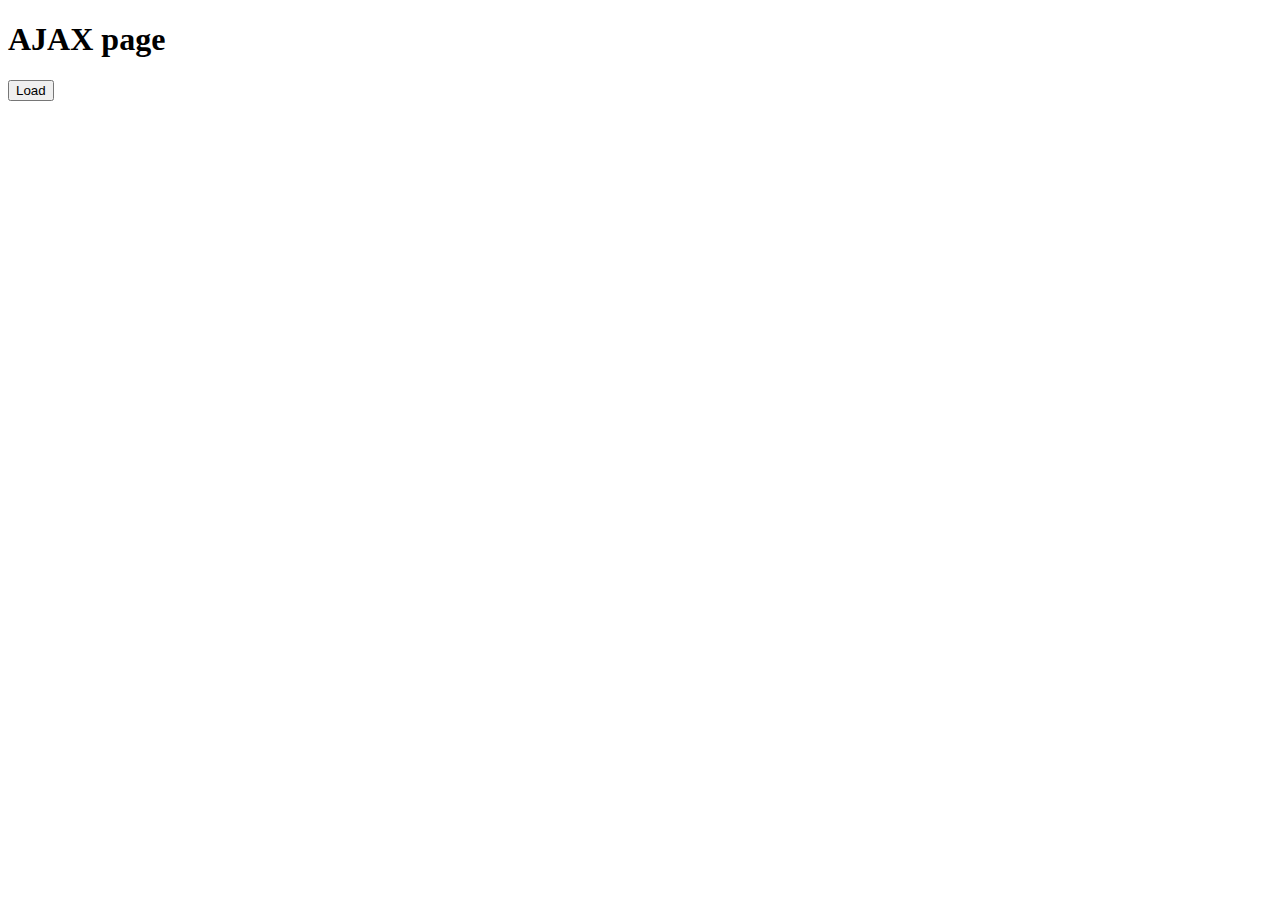
<file: index.html>
<!DOCTYPE html>
<html lang="en">
<head>
	<meta charset="utf-8" />
	<title>JavaScript AJAX</title>
</head>
<body>

	<h1>AJAX page</h1>
	<button id="loadbutton">Load</button>
	<div id="update"></div>

	<script
  src="https://code.jquery.com/jquery-3.1.1.min.js"
  integrity="sha256-hVVnYaiADRTO2PzUGmuLJr8BLUSjGIZsDYGmIJLv2b8="
  crossorigin="anonymous"></script>
	<!-- <script src="jquery-ajax.js"></script> -->
	<script src="script.js"></script>
</body>
</html>
</file>
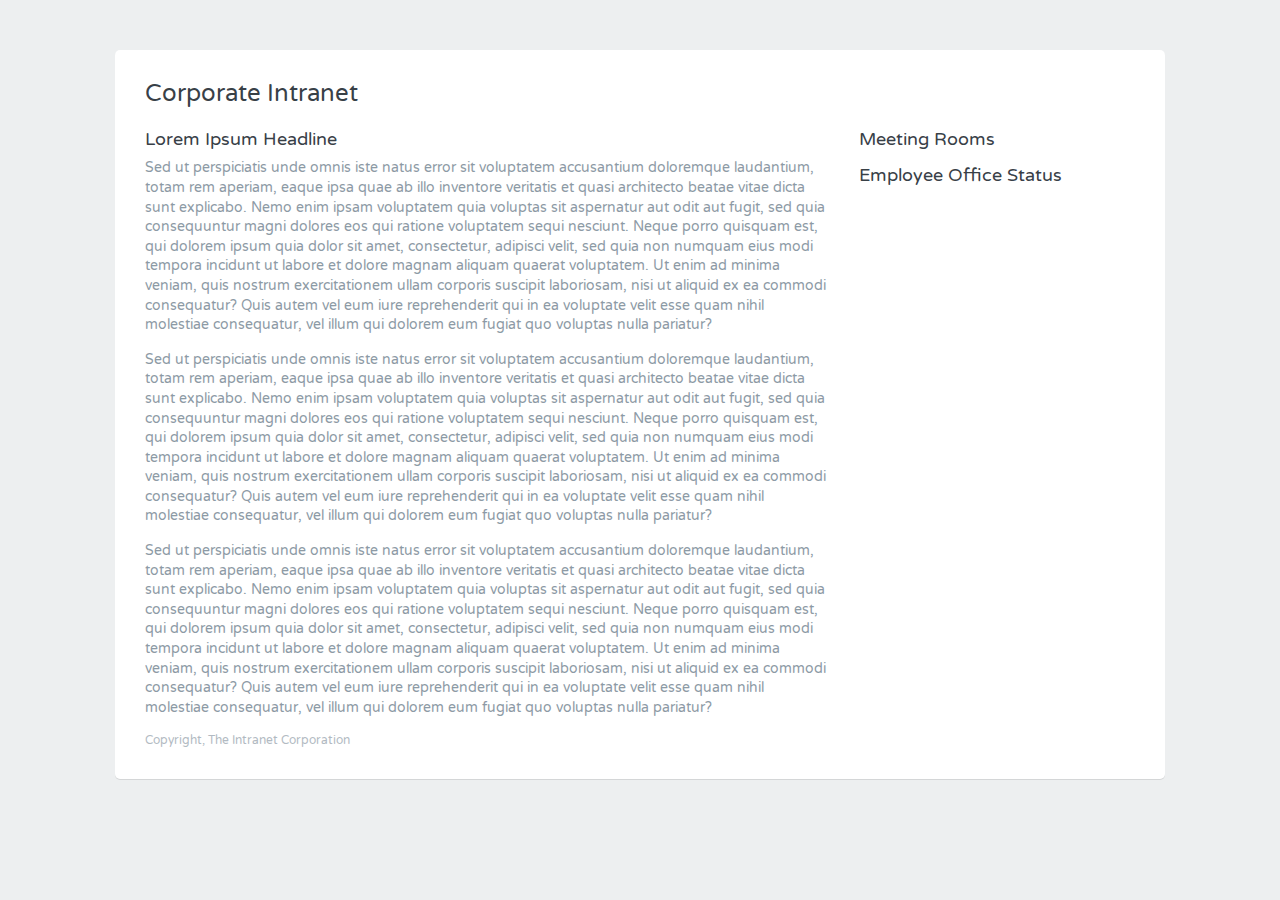
<file: ajax2/index.html>
<!DOCTYPE html>
<html>
<head>
  <meta charset="utf-8">
  <title>AJAX Office Status Widget</title>
  <link href='http://fonts.googleapis.com/css?family=Varela+Round' rel='stylesheet' type='text/css'>
  <link rel="stylesheet" href="css/main.css">
</head>
<body>
  <div class="grid-container centered">
    <div class="grid-100">
      <div class="contained">
        <div class="grid-100">
          <div class="heading">
            <h1>Corporate Intranet</h1>
          </div>
        </div>
        <section class="grid-70 main">
          <h2>Lorem Ipsum Headline</h2>
          <p>Sed ut perspiciatis unde omnis iste natus error sit voluptatem accusantium doloremque laudantium, totam rem aperiam, eaque ipsa quae ab illo inventore veritatis et quasi architecto beatae vitae dicta sunt explicabo. Nemo enim ipsam voluptatem quia voluptas sit aspernatur aut odit aut fugit, sed quia consequuntur magni dolores eos qui ratione voluptatem sequi nesciunt. Neque porro quisquam est, qui dolorem ipsum quia dolor sit amet, consectetur, adipisci velit, sed quia non numquam eius modi tempora incidunt ut labore et dolore magnam aliquam quaerat voluptatem. Ut enim ad minima veniam, quis nostrum exercitationem ullam corporis suscipit laboriosam, nisi ut aliquid ex ea commodi consequatur? Quis autem vel eum iure reprehenderit qui in ea voluptate velit esse quam nihil molestiae consequatur, vel illum qui dolorem eum fugiat quo voluptas nulla pariatur?</p>
          <p>Sed ut perspiciatis unde omnis iste natus error sit voluptatem accusantium doloremque laudantium, totam rem aperiam, eaque ipsa quae ab illo inventore veritatis et quasi architecto beatae vitae dicta sunt explicabo. Nemo enim ipsam voluptatem quia voluptas sit aspernatur aut odit aut fugit, sed quia consequuntur magni dolores eos qui ratione voluptatem sequi nesciunt. Neque porro quisquam est, qui dolorem ipsum quia dolor sit amet, consectetur, adipisci velit, sed quia non numquam eius modi tempora incidunt ut labore et dolore magnam aliquam quaerat voluptatem. Ut enim ad minima veniam, quis nostrum exercitationem ullam corporis suscipit laboriosam, nisi ut aliquid ex ea commodi consequatur? Quis autem vel eum iure reprehenderit qui in ea voluptate velit esse quam nihil molestiae consequatur, vel illum qui dolorem eum fugiat quo voluptas nulla pariatur?</p>
          <p>Sed ut perspiciatis unde omnis iste natus error sit voluptatem accusantium doloremque laudantium, totam rem aperiam, eaque ipsa quae ab illo inventore veritatis et quasi architecto beatae vitae dicta sunt explicabo. Nemo enim ipsam voluptatem quia voluptas sit aspernatur aut odit aut fugit, sed quia consequuntur magni dolores eos qui ratione voluptatem sequi nesciunt. Neque porro quisquam est, qui dolorem ipsum quia dolor sit amet, consectetur, adipisci velit, sed quia non numquam eius modi tempora incidunt ut labore et dolore magnam aliquam quaerat voluptatem. Ut enim ad minima veniam, quis nostrum exercitationem ullam corporis suscipit laboriosam, nisi ut aliquid ex ea commodi consequatur? Quis autem vel eum iure reprehenderit qui in ea voluptate velit esse quam nihil molestiae consequatur, vel illum qui dolorem eum fugiat quo voluptas nulla pariatur?</p>
        </section>
         <aside class="grid-30 list">
        <h2>Meeting Rooms</h2>
          <div id="roomList">


          </div>

          <h2>Employee Office Status</h2>
          <div id="employeeList">

          </div>
        </aside>
        <footer class="grid-100">
          <p>Copyright, The Intranet Corporation</p>
        </footer>
      </div>
    </div>
  </div>
  <script
  src="https://code.jquery.com/jquery-3.1.1.min.js"
  integrity="sha256-hVVnYaiADRTO2PzUGmuLJr8BLUSjGIZsDYGmIJLv2b8="
  crossorigin="anonymous"></script>
  <!-- <script src="js/widget.js" charset="utf-8"></script> -->
  <script src="js/jquery-widget.js" charset="utf-8"></script>
</body>
</html>
</file>
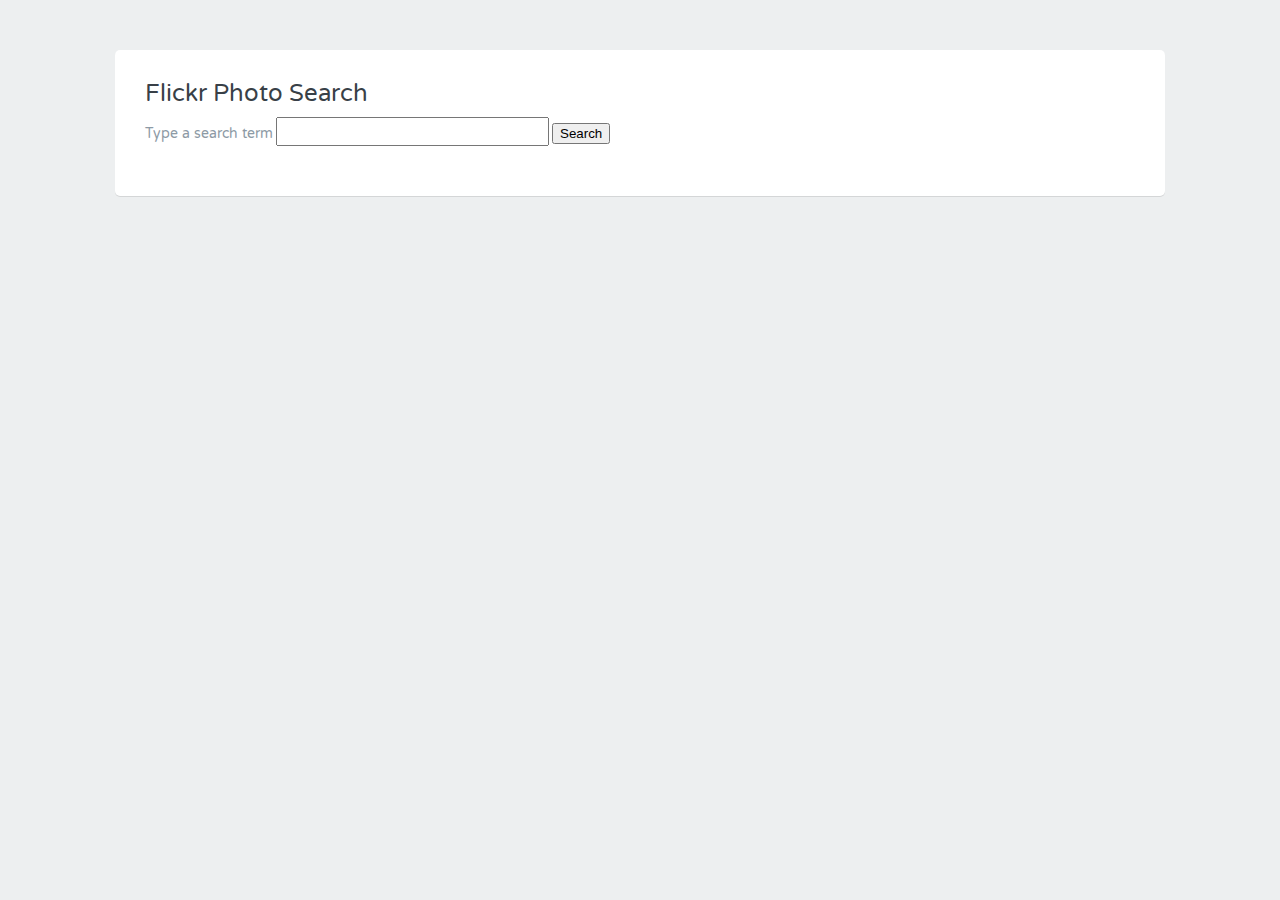
<file: flickr/index.html>
<!DOCTYPE html>
<html>
<head>
  <meta charset="utf-8">
  <meta name="viewport" content="width=device-width, initial-scale=1">
  <title>AJAX Flickr Photo Feeder</title>
  <link href='http://fonts.googleapis.com/css?family=Varela+Round' rel='stylesheet' type='text/css'>
  <link rel="stylesheet" href="css/main.css">


</head>
<body>
  <div class="grid-container centered">
    <div class="grid-100">
      <div class="contained">
        <div class="grid-100">
          <div class="heading">
            <h1>Flickr Photo Search</h1>
            <form>
              <label for="search">Type a search term</label>
              <input type="search" name="search" id="search">
              <input type="submit" value="Search" id="submit">
            </form>

          </div>
        </div>

        <ul id="photos">

        </ul>
      </div>
    </div>
  </div>
  <script
  src="https://code.jquery.com/jquery-3.1.1.min.js"
  integrity="sha256-hVVnYaiADRTO2PzUGmuLJr8BLUSjGIZsDYGmIJLv2b8="
  crossorigin="anonymous"></script>
  <script src="js/flickr.js" charset="utf-8"></script>
</body>
</html>
</file>
<file: ajax2/css/main.css>
@charset "UTF-8";

.grid-container:before,
.grid-container:after {
  content: ".";
  display: block;
  overflow: hidden;
  visibility: hidden;
  font-size: 0;
  line-height: 0;
  width: 0;
  height: 0;
}

.grid-container:after {
  clear: both;
}

.grid-container {
  max-width: 1080px;
  position: relative;
}

.grid-30,
.grid-70,
.grid-100 {
  -webkit-box-sizing: border-box;
  -moz-box-sizing: border-box;
  box-sizing: border-box;
  padding-left: 15px;
  padding-right: 15px;
}

body {
  min-width: 320px;
}

@media screen {
  .grid-container:before,
  .grid-container:after {
    content: ".";
    display: block;
    overflow: hidden;
    visibility: hidden;
    font-size: 0;
    line-height: 0;
    width: 0;
    height: 0;
  }

  .grid-container:after {
    clear: both;
  }

  .grid-container {
    max-width: 1080px;
    position: relative;
  }

  .grid-30,
  .grid-70,
  .grid-100 {
    -webkit-box-sizing: border-box;
    -moz-box-sizing: border-box;
    box-sizing: border-box;
    padding-left: 15px;
    padding-right: 15px;
  }

  body {
    min-width: 320px;
  }
}

@media screen and (min-width: 1080px) {
  .grid-container:before,
  .grid-100:before,
  .grid-container:after,
  .grid-100:after {
    content: ".";
    display: block;
    overflow: hidden;
    visibility: hidden;
    font-size: 0;
    line-height: 0;
    width: 0;
    height: 0;
  }

  .grid-container:after,
  .grid-100:after {
    clear: both;
  }

  .grid-container {
    max-width: 1080px;
    position: relative;
  }

  .grid-30,
  .grid-70,
  .grid-100 {
    -webkit-box-sizing: border-box;
    -moz-box-sizing: border-box;
    box-sizing: border-box;
    padding-left: 15px;
    padding-right: 15px;
  }

  .grid-30 {
    float: left;
    width: 30%;
  }

  .grid-70 {
    float: left;
    width: 70%;
  }

  .grid-100 {
    clear: both;
    width: 100%;
  }
}

@media screen and (max-width: 400px) {
  @-ms-viewport {
    width: 320px;
  }
}

@media screen and (max-width: 680px) {
  .grid-container:before,
  .grid-container:after {
    content: ".";
    display: block;
    overflow: hidden;
    visibility: hidden;
    font-size: 0;
    line-height: 0;
    width: 0;
    height: 0;
  }

  .grid-container:after {
    clear: both;
  }

  .grid-container {
    max-width: 1080px;
    position: relative;
  }

  .grid-30,
  .grid-70,
  .grid-100 {
    -webkit-box-sizing: border-box;
    -moz-box-sizing: border-box;
    box-sizing: border-box;
    padding-left: 15px;
    padding-right: 15px;
  }
}

@media screen and (min-width: 680px) and (max-width: 1080px) {
  .grid-container:before,
  .grid-container:after {
    content: ".";
    display: block;
    overflow: hidden;
    visibility: hidden;
    font-size: 0;
    line-height: 0;
    width: 0;
    height: 0;
  }

  .grid-container:after {
    clear: both;
  }

  .grid-container {
    max-width: 1080px;
    position: relative;
  }

  .grid-30,
  .grid-70,
  .grid-100 {
    -webkit-box-sizing: border-box;
    -moz-box-sizing: border-box;
    box-sizing: border-box;
    padding-left: 15px;
    padding-right: 15px;
  }
}

.grid-container:before,
.grid-container:after {
  content: ".";
  display: block;
  overflow: hidden;
  visibility: hidden;
  font-size: 0;
  line-height: 0;
  width: 0;
  height: 0;
}

.grid-container:after {
  clear: both;
}

.grid-container {
  max-width: 1080px;
  position: relative;
}

.grid-30,
.grid-70,
.grid-100 {
  -webkit-box-sizing: border-box;
  -moz-box-sizing: border-box;
  box-sizing: border-box;
  padding-left: 15px;
  padding-right: 15px;
}

html,
body,
div,
h1,
h2,
p,
ul,
li,
aside,
footer,
section {
  margin: 0;
  padding: 0;
  border: 0;
  font: inherit;
  font-size: 100%;
  vertical-align: baseline;
}

html {
  line-height: 1;
}

ul {
  list-style: none;
}

aside,
footer,
section {
  display: block;
}

body {
  background: #edeff0;
  padding: 50px 0 0;
  font-family: "Varela Round", "Helvetica Neue", Helvetica, Arial, sans-serif;
  font-size: 62.5%;
}

.centered {
  margin: 0 auto;
}

.contained {
  background: white;
  padding: 30px 15px;
  margin-bottom: 30px;
  position: relative;
  overflow: hidden;
  -webkit-border-radius: 5px;
  -moz-border-radius: 5px;
  -ms-border-radius: 5px;
  -o-border-radius: 5px;
  border-radius: 5px;
  -webkit-box-shadow: 0 1px 0 0 rgba(0, 0, 0, 0.1);
  -moz-box-shadow: 0 1px 0 0 rgba(0, 0, 0, 0.1);
  box-shadow: 0 1px 0 0 rgba(0, 0, 0, 0.1);
}

.heading {
  margin-bottom: 20px;
}

h1,
h2 {
  font-size: 2.4em;
  font-weight: 500;
  margin-bottom: 8px;
  color: #384047;
  line-height: 1.2;
}

h2 {
  font-size: 1.8em;
}

aside h2 {
  margin-bottom: 15px;
}

p {
  color: #8d9aa5;
  font-size: 1.4em;
  margin-bottom: 15px;
  line-height: 1.4;
}

ul li {
  margin: 15px 0 0;
  font-size: 1.6em;
  color: #8d9aa5;
  position: relative;
}

ul.rooms {
  margin-bottom: 30px;
}

ul.rooms li {
  font-size: 1em;
  display: inline-block;
  width: 10%;
  padding: 3px 2px 2px;
  border-radius: 2px;
  margin: 0 3px 3px 3px;
  color: white;
    text-align: center;
}

ul.rooms li.empty {
  background-color: #5fcf80;
}
ul.rooms li.full {
  background-color: #ed5a5a;
}

ul.bulleted {
  margin-bottom: 20px;
}

ul.bulleted li {
  padding-left: 40px;
}
ul.bulleted li:before {
  position: absolute;
  top: 0;
  left: 0;
  color: white;
  font-size: .5em;
  padding: 3px 2px 2px;
  border-radius: 2px;
  text-align:center;
  width: 25px;
}

ul.bulleted .in {
  color: #5A6772;
}
ul.bulleted .in:before {
  content: "IN";
  background-color: #5fcf80;
}
ul.bulleted .out {
  color: #A7B4BF;
}
ul.bulleted .out:before {
  content: "OUT";
  background-color: #ed5a5a;
}

footer p {
  color: #b2bac2;
  font-size: 1.15em;
  margin: 0;
}
</file>
<file: flickr/css/main.css>
@charset "UTF-8";
.clear {
  clear: both;
  display: block;
  overflow: hidden;
  visibility: hidden;
  width: 0;
  height: 0;
}

.grid-container:before, .clearfix:before,
.grid-container:after,
.clearfix:after {
  content: ".";
  display: block;
  overflow: hidden;
  visibility: hidden;
  font-size: 0;
  line-height: 0;
  width: 0;
  height: 0;
}

.grid-container:after, .clearfix:after {
  clear: both;
}


.grid-container {
  max-width: 1080px;
  position: relative;
}

.grid-5, .mobile-grid-5, .grid-10, .mobile-grid-10, .grid-15, .mobile-grid-15, .grid-20, .mobile-grid-20, .grid-25, .mobile-grid-25, .grid-30, .mobile-grid-30, .grid-35, .mobile-grid-35, .grid-40, .mobile-grid-40, .grid-45, .mobile-grid-45, .grid-50, .mobile-grid-50, .grid-55, .mobile-grid-55, .grid-60, .mobile-grid-60, .grid-65, .mobile-grid-65, .grid-70, .mobile-grid-70, .grid-75, .mobile-grid-75, .grid-80, .mobile-grid-80, .grid-85, .mobile-grid-85, .grid-90, .mobile-grid-90, .grid-95, .mobile-grid-95, .grid-100, .mobile-grid-100, .grid-33, .mobile-grid-33, .grid-66, .mobile-grid-66 {
  -webkit-box-sizing: border-box;
  -moz-box-sizing: border-box;
  box-sizing: border-box;
  padding-left: 15px;
  padding-right: 15px;
}


.grid-parent {
  padding-left: 0;
  padding-right: 0;
}

body {
  min-width: 320px;
}

@media screen {
  .clear {
    clear: both;
    display: block;
    overflow: hidden;
    visibility: hidden;
    width: 0;
    height: 0;
  }

  .grid-container:before, .clearfix:before,
  .grid-container:after,
  .clearfix:after {
    content: ".";
    display: block;
    overflow: hidden;
    visibility: hidden;
    font-size: 0;
    line-height: 0;
    width: 0;
    height: 0;
  }

  .grid-container:after, .clearfix:after {
    clear: both;
  }


  .grid-container {
    max-width: 1080px;
    position: relative;
  }

  .grid-5, .mobile-grid-5, .grid-10, .mobile-grid-10, .grid-15, .mobile-grid-15, .grid-20, .mobile-grid-20, .grid-25, .mobile-grid-25, .grid-30, .mobile-grid-30, .grid-35, .mobile-grid-35, .grid-40, .mobile-grid-40, .grid-45, .mobile-grid-45, .grid-50, .mobile-grid-50, .grid-55, .mobile-grid-55, .grid-60, .mobile-grid-60, .grid-65, .mobile-grid-65, .grid-70, .mobile-grid-70, .grid-75, .mobile-grid-75, .grid-80, .mobile-grid-80, .grid-85, .mobile-grid-85, .grid-90, .mobile-grid-90, .grid-95, .mobile-grid-95, .grid-100, .mobile-grid-100, .grid-33, .mobile-grid-33, .grid-66, .mobile-grid-66, .tablet-grid-5, .tablet-grid-10, .tablet-grid-15, .tablet-grid-20, .tablet-grid-25, .tablet-grid-30, .tablet-grid-35, .tablet-grid-40, .tablet-grid-45, .tablet-grid-50, .tablet-grid-55, .tablet-grid-60, .tablet-grid-65, .tablet-grid-70, .tablet-grid-75, .tablet-grid-80, .tablet-grid-85, .tablet-grid-90, .tablet-grid-95, .tablet-grid-100, .tablet-grid-33, .tablet-grid-66 {
    -webkit-box-sizing: border-box;
    -moz-box-sizing: border-box;
    box-sizing: border-box;
    padding-left: 15px;
    padding-right: 15px;
  }
  .grid-parent {
    padding-left: 0;
    padding-right: 0;
  }

  body {
    min-width: 320px;
  }
}
@media screen and (min-width: 1080px) {
  .clear {
    clear: both;
    display: block;
    overflow: hidden;
    visibility: hidden;
    width: 0;
    height: 0;
  }

  .grid-container:before, .grid-100:before, .clearfix:before,
  .grid-container:after,
  .grid-100:after,
  .clearfix:after {
    content: ".";
    display: block;
    overflow: hidden;
    visibility: hidden;
    font-size: 0;
    line-height: 0;
    width: 0;
    height: 0;
  }

  .grid-container:after, .grid-100:after, .clearfix:after {
    clear: both;
  }


  .grid-container {
    max-width: 1080px;
    position: relative;
  }

  .grid-5, .mobile-grid-5, .grid-10, .mobile-grid-10, .grid-15, .mobile-grid-15, .grid-20, .mobile-grid-20, .grid-25, .mobile-grid-25, .grid-30, .mobile-grid-30, .grid-35, .mobile-grid-35, .grid-40, .mobile-grid-40, .grid-45, .mobile-grid-45, .grid-50, .mobile-grid-50, .grid-55, .mobile-grid-55, .grid-60, .mobile-grid-60, .grid-65, .mobile-grid-65, .grid-70, .mobile-grid-70, .grid-75, .mobile-grid-75, .grid-80, .mobile-grid-80, .grid-85, .mobile-grid-85, .grid-90, .mobile-grid-90, .grid-95, .mobile-grid-95, .grid-100, .mobile-grid-100, .grid-33, .mobile-grid-33, .grid-66, .mobile-grid-66 {
    -webkit-box-sizing: border-box;
    -moz-box-sizing: border-box;
    box-sizing: border-box;
    padding-left: 15px;
    padding-right: 15px;
  }


  .grid-parent {
    padding-left: 0;
    padding-right: 0;
  }

  .push-5,
  .pull-5, .push-10,
  .pull-10, .push-15,
  .pull-15, .push-20,
  .pull-20, .push-25,
  .pull-25, .push-30,
  .pull-30, .push-35,
  .pull-35, .push-40,
  .pull-40, .push-45,
  .pull-45, .push-50,
  .pull-50, .push-55,
  .pull-55, .push-60,
  .pull-60, .push-65,
  .pull-65, .push-70,
  .pull-70, .push-75,
  .pull-75, .push-80,
  .pull-80, .push-85,
  .pull-85, .push-90,
  .pull-90, .push-95,
  .pull-95, .push-33,
  .pull-33, .push-66,
  .pull-66 {
    position: relative;
  }

  .hide-on-desktop {
    display: none !important;
  }

  .grid-5 {
    float: left;
    width: 5%;
  }

  .prefix-5 {
    margin-left: 5%;
  }

  .suffix-5 {
    margin-right: 5%;
  }

  .push-5 {
    left: 5%;
  }

  .pull-5 {
    left: -5%;
  }

  .grid-10 {
    float: left;
    width: 10%;
  }

  .prefix-10 {
    margin-left: 10%;
  }

  .suffix-10 {
    margin-right: 10%;
  }

  .push-10 {
    left: 10%;
  }

  .pull-10 {
    left: -10%;
  }

  .grid-15 {
    float: left;
    width: 15%;
  }

  .prefix-15 {
    margin-left: 15%;
  }

  .suffix-15 {
    margin-right: 15%;
  }

  .push-15 {
    left: 15%;
  }

  .pull-15 {
    left: -15%;
  }

  .grid-20 {
    float: left;
    width: 20%;
  }

  .prefix-20 {
    margin-left: 20%;
  }

  .suffix-20 {
    margin-right: 20%;
  }

  .push-20 {
    left: 20%;
  }

  .pull-20 {
    left: -20%;
  }

  .grid-25 {
    float: left;
    width: 25%;
  }

  .prefix-25 {
    margin-left: 25%;
  }

  .suffix-25 {
    margin-right: 25%;
  }

  .push-25 {
    left: 25%;
  }

  .pull-25 {
    left: -25%;
  }

  .grid-30 {
    float: left;
    width: 30%;
  }

  .prefix-30 {
    margin-left: 30%;
  }

  .suffix-30 {
    margin-right: 30%;
  }

  .push-30 {
    left: 30%;
  }

  .pull-30 {
    left: -30%;
  }

  .grid-35 {
    float: left;
    width: 35%;
  }

  .prefix-35 {
    margin-left: 35%;
  }

  .suffix-35 {
    margin-right: 35%;
  }

  .push-35 {
    left: 35%;
  }

  .pull-35 {
    left: -35%;
  }

  .grid-40 {
    float: left;
    width: 40%;
  }

  .prefix-40 {
    margin-left: 40%;
  }

  .suffix-40 {
    margin-right: 40%;
  }

  .push-40 {
    left: 40%;
  }

  .pull-40 {
    left: -40%;
  }

  .grid-45 {
    float: left;
    width: 45%;
  }

  .prefix-45 {
    margin-left: 45%;
  }

  .suffix-45 {
    margin-right: 45%;
  }

  .push-45 {
    left: 45%;
  }

  .pull-45 {
    left: -45%;
  }

  .grid-50 {
    float: left;
    width: 50%;
  }

  .prefix-50 {
    margin-left: 50%;
  }

  .suffix-50 {
    margin-right: 50%;
  }

  .push-50 {
    left: 50%;
  }

  .pull-50 {
    left: -50%;
  }

  .grid-55 {
    float: left;
    width: 55%;
  }

  .prefix-55 {
    margin-left: 55%;
  }

  .suffix-55 {
    margin-right: 55%;
  }

  .push-55 {
    left: 55%;
  }

  .pull-55 {
    left: -55%;
  }

  .grid-60 {
    float: left;
    width: 60%;
  }

  .prefix-60 {
    margin-left: 60%;
  }

  .suffix-60 {
    margin-right: 60%;
  }

  .push-60 {
    left: 60%;
  }

  .pull-60 {
    left: -60%;
  }

  .grid-65 {
    float: left;
    width: 65%;
  }

  .prefix-65 {
    margin-left: 65%;
  }

  .suffix-65 {
    margin-right: 65%;
  }

  .push-65 {
    left: 65%;
  }

  .pull-65 {
    left: -65%;
  }

  .grid-70 {
    float: left;
    width: 70%;
  }

  .prefix-70 {
    margin-left: 70%;
  }

  .suffix-70 {
    margin-right: 70%;
  }

  .push-70 {
    left: 70%;
  }

  .pull-70 {
    left: -70%;
  }

  .grid-75 {
    float: left;
    width: 75%;
  }

  .prefix-75 {
    margin-left: 75%;
  }

  .suffix-75 {
    margin-right: 75%;
  }

  .push-75 {
    left: 75%;
  }

  .pull-75 {
    left: -75%;
  }

  .grid-80 {
    float: left;
    width: 80%;
  }

  .prefix-80 {
    margin-left: 80%;
  }

  .suffix-80 {
    margin-right: 80%;
  }

  .push-80 {
    left: 80%;
  }

  .pull-80 {
    left: -80%;
  }

  .grid-85 {
    float: left;
    width: 85%;
  }

  .prefix-85 {
    margin-left: 85%;
  }

  .suffix-85 {
    margin-right: 85%;
  }

  .push-85 {
    left: 85%;
  }

  .pull-85 {
    left: -85%;
  }

  .grid-90 {
    float: left;
    width: 90%;
  }

  .prefix-90 {
    margin-left: 90%;
  }

  .suffix-90 {
    margin-right: 90%;
  }

  .push-90 {
    left: 90%;
  }

  .pull-90 {
    left: -90%;
  }

  .grid-95 {
    float: left;
    width: 95%;
  }

  .prefix-95 {
    margin-left: 95%;
  }

  .suffix-95 {
    margin-right: 95%;
  }

  .push-95 {
    left: 95%;
  }

  .pull-95 {
    left: -95%;
  }

  .grid-33 {
    float: left;
    width: 33.33333%;
  }

  .prefix-33 {
    margin-left: 33.33333%;
  }

  .suffix-33 {
    margin-right: 33.33333%;
  }

  .push-33 {
    left: 33.33333%;
  }

  .pull-33 {
    left: -33.33333%;
  }

  .grid-66 {
    float: left;
    width: 66.66667%;
  }

  .prefix-66 {
    margin-left: 66.66667%;
  }

  .suffix-66 {
    margin-right: 66.66667%;
  }

  .push-66 {
    left: 66.66667%;
  }

  .pull-66 {
    left: -66.66667%;
  }

  .grid-100 {
    clear: both;
    width: 100%;
  }
}

/*@media screen and (max-width: 400px) {
    @-ms-viewport {
      width: 320px;
  }
}*/

@media screen and (max-width: 680px) {
  .clear {
    clear: both;
    display: block;
    overflow: hidden;
    visibility: hidden;
    width: 0;
    height: 0;
  }

  .grid-container:before, .mobile-grid-100:before, .clearfix:before,
  .grid-container:after,
  .mobile-grid-100:after,
  .clearfix:after {
    content: ".";
    display: block;
    overflow: hidden;
    visibility: hidden;
    font-size: 0;
    line-height: 0;
    width: 0;
    height: 0;
  }

  .grid-container:after, .mobile-grid-100:after, .clearfix:after {
    clear: both;
  }


  .grid-container {
    max-width: 1080px;
    position: relative;
  }

  .grid-5, .mobile-grid-5, .grid-10, .mobile-grid-10, .grid-15, .mobile-grid-15, .grid-20, .mobile-grid-20, .grid-25, .mobile-grid-25, .grid-30, .mobile-grid-30, .grid-35, .mobile-grid-35, .grid-40, .mobile-grid-40, .grid-45, .mobile-grid-45, .grid-50, .mobile-grid-50, .grid-55, .mobile-grid-55, .grid-60, .mobile-grid-60, .grid-65, .mobile-grid-65, .grid-70, .mobile-grid-70, .grid-75, .mobile-grid-75, .grid-80, .mobile-grid-80, .grid-85, .mobile-grid-85, .grid-90, .mobile-grid-90, .grid-95, .mobile-grid-95, .grid-100, .mobile-grid-100, .grid-33, .mobile-grid-33, .grid-66, .mobile-grid-66 {
    -webkit-box-sizing: border-box;
    -moz-box-sizing: border-box;
    box-sizing: border-box;
    padding-left: 15px;
    padding-right: 15px;

  }


  .grid-parent {
    padding-left: 0;
    padding-right: 0;
  }

  .mobile-push-5,
  .mobile-pull-5, .mobile-push-10,
  .mobile-pull-10, .mobile-push-15,
  .mobile-pull-15, .mobile-push-20,
  .mobile-pull-20, .mobile-push-25,
  .mobile-pull-25, .mobile-push-30,
  .mobile-pull-30, .mobile-push-35,
  .mobile-pull-35, .mobile-push-40,
  .mobile-pull-40, .mobile-push-45,
  .mobile-pull-45, .mobile-push-50,
  .mobile-pull-50, .mobile-push-55,
  .mobile-pull-55, .mobile-push-60,
  .mobile-pull-60, .mobile-push-65,
  .mobile-pull-65, .mobile-push-70,
  .mobile-pull-70, .mobile-push-75,
  .mobile-pull-75, .mobile-push-80,
  .mobile-pull-80, .mobile-push-85,
  .mobile-pull-85, .mobile-push-90,
  .mobile-pull-90, .mobile-push-95,
  .mobile-pull-95, .mobile-push-33,
  .mobile-pull-33, .mobile-push-66,
  .mobile-pull-66 {
    position: relative;
  }

  .hide-on-mobile {
    display: none !important;
  }

  .mobile-grid-5 {
    float: left;
    width: 5%;
  }

  .mobile-prefix-5 {
    margin-left: 5%;
  }

  .mobile-suffix-5 {
    margin-right: 5%;
  }

  .mobile-push-5 {
    left: 5%;
  }

  .mobile-pull-5 {
    left: -5%;
  }

  .mobile-grid-10 {
    float: left;
    width: 10%;
  }

  .mobile-prefix-10 {
    margin-left: 10%;
  }

  .mobile-suffix-10 {
    margin-right: 10%;
  }

  .mobile-push-10 {
    left: 10%;
  }

  .mobile-pull-10 {
    left: -10%;
  }

  .mobile-grid-15 {
    float: left;
    width: 15%;
  }

  .mobile-prefix-15 {
    margin-left: 15%;
  }

  .mobile-suffix-15 {
    margin-right: 15%;
  }

  .mobile-push-15 {
    left: 15%;
  }

  .mobile-pull-15 {
    left: -15%;
  }

  .mobile-grid-20 {
    float: left;
    width: 20%;
  }

  .mobile-prefix-20 {
    margin-left: 20%;
  }

  .mobile-suffix-20 {
    margin-right: 20%;
  }

  .mobile-push-20 {
    left: 20%;
  }

  .mobile-pull-20 {
    left: -20%;
  }

  .mobile-grid-25 {
    float: left;
    width: 25%;
  }

  .mobile-prefix-25 {
    margin-left: 25%;
  }

  .mobile-suffix-25 {
    margin-right: 25%;
  }

  .mobile-push-25 {
    left: 25%;
  }

  .mobile-pull-25 {
    left: -25%;
  }

  .mobile-grid-30 {
    float: left;
    width: 30%;
  }

  .mobile-prefix-30 {
    margin-left: 30%;
  }

  .mobile-suffix-30 {
    margin-right: 30%;
  }

  .mobile-push-30 {
    left: 30%;
  }

  .mobile-pull-30 {
    left: -30%;
  }

  .mobile-grid-35 {
    float: left;
    width: 35%;

  }

  .mobile-prefix-35 {
    margin-left: 35%;
  }

  .mobile-suffix-35 {
    margin-right: 35%;
  }

  .mobile-push-35 {
    left: 35%;
  }

  .mobile-pull-35 {
    left: -35%;
  }

  .mobile-grid-40 {
    float: left;
    width: 40%;
  }

  .mobile-prefix-40 {
    margin-left: 40%;
  }

  .mobile-suffix-40 {
    margin-right: 40%;
  }

  .mobile-push-40 {
    left: 40%;
  }

  .mobile-pull-40 {
    left: -40%;
  }

  .mobile-grid-45 {
    float: left;
    width: 45%;
  }

  .mobile-prefix-45 {
    margin-left: 45%;
  }

  .mobile-suffix-45 {
    margin-right: 45%;
  }

  .mobile-push-45 {
    left: 45%;
  }

  .mobile-pull-45 {
    left: -45%;
  }

  .mobile-grid-50 {
    float: left;
    width: 50%;
  }

  .mobile-prefix-50 {
    margin-left: 50%;
  }

  .mobile-suffix-50 {
    margin-right: 50%;
  }

  .mobile-push-50 {
    left: 50%;
  }

  .mobile-pull-50 {
    left: -50%;
  }

  .mobile-grid-55 {
    float: left;
    width: 55%;
  }

  .mobile-prefix-55 {
    margin-left: 55%;
  }

  .mobile-suffix-55 {
    margin-right: 55%;
  }

  .mobile-push-55 {
    left: 55%;
  }

  .mobile-pull-55 {
    left: -55%;
  }

  .mobile-grid-60 {
    float: left;
    width: 60%;
  }

  .mobile-prefix-60 {
    margin-left: 60%;
  }

  .mobile-suffix-60 {
    margin-right: 60%;
  }

  .mobile-push-60 {
    left: 60%;
  }

  .mobile-pull-60 {
    left: -60%;
  }

  .mobile-grid-65 {
    float: left;
    width: 65%;
  }

  .mobile-prefix-65 {
    margin-left: 65%;
  }

  .mobile-suffix-65 {
    margin-right: 65%;
  }

  .mobile-push-65 {
    left: 65%;
  }

  .mobile-pull-65 {
    left: -65%;
  }

  .mobile-grid-70 {
    float: left;
    width: 70%;
  }

  .mobile-prefix-70 {
    margin-left: 70%;
  }

  .mobile-suffix-70 {
    margin-right: 70%;
  }

  .mobile-push-70 {
    left: 70%;
  }

  .mobile-pull-70 {
    left: -70%;
  }

  .mobile-grid-75 {
    float: left;
    width: 75%;
  }

  .mobile-prefix-75 {
    margin-left: 75%;
  }

  .mobile-suffix-75 {
    margin-right: 75%;
  }

  .mobile-push-75 {
    left: 75%;
  }

  .mobile-pull-75 {
    left: -75%;
  }

  .mobile-grid-80 {
    float: left;
    width: 80%;
  }

  .mobile-prefix-80 {
    margin-left: 80%;
  }

  .mobile-suffix-80 {
    margin-right: 80%;
  }

  .mobile-push-80 {
    left: 80%;
  }

  .mobile-pull-80 {
    left: -80%;
  }

  .mobile-grid-85 {
    float: left;
    width: 85%;
  }

  .mobile-prefix-85 {
    margin-left: 85%;
  }

  .mobile-suffix-85 {
    margin-right: 85%;
  }

  .mobile-push-85 {
    left: 85%;
  }

  .mobile-pull-85 {
    left: -85%;
  }

  .mobile-grid-90 {
    float: left;
    width: 90%;
  }

  .mobile-prefix-90 {
    margin-left: 90%;
  }

  .mobile-suffix-90 {
    margin-right: 90%;
  }

  .mobile-push-90 {
    left: 90%;
  }

  .mobile-pull-90 {
    left: -90%;
  }

  .mobile-grid-95 {
    float: left;
    width: 95%;
  }

  .mobile-prefix-95 {
    margin-left: 95%;
  }

  .mobile-suffix-95 {
    margin-right: 95%;
  }

  .mobile-push-95 {
    left: 95%;
  }

  .mobile-pull-95 {
    left: -95%;
  }

  .mobile-grid-33 {
    float: left;
    width: 33.33333%;
  }

  .mobile-prefix-33 {
    margin-left: 33.33333%;
  }

  .mobile-suffix-33 {
    margin-right: 33.33333%;
  }

  .mobile-push-33 {
    left: 33.33333%;
  }

  .mobile-pull-33 {
    left: -33.33333%;
  }

  .mobile-grid-66 {
    float: left;
    width: 66.66667%;
  }

  .mobile-prefix-66 {
    margin-left: 66.66667%;
  }

  .mobile-suffix-66 {
    margin-right: 66.66667%;
  }

  .mobile-push-66 {
    left: 66.66667%;
  }

  .mobile-pull-66 {
    left: -66.66667%;
  }

  .mobile-grid-100 {
    clear: both;
    width: 100%;
  }
}
@media screen and (min-width: 680px) and (max-width: 1080px) {
  .clear {
    clear: both;
    display: block;
    overflow: hidden;
    visibility: hidden;
    width: 0;
    height: 0;
  }

  .grid-container:before, .tablet-grid-100:before, .clearfix:before,
  .grid-container:after,
  .tablet-grid-100:after,
  .clearfix:after {
    content: ".";
    display: block;
    overflow: hidden;
    visibility: hidden;
    font-size: 0;
    line-height: 0;
    width: 0;
    height: 0;
  }

  .grid-container:after, .tablet-grid-100:after, .clearfix:after {
    clear: both;
  }



  .grid-container {
    max-width: 1080px;
    position: relative;
  }

  .grid-5, .mobile-grid-5, .grid-10, .mobile-grid-10, .grid-15, .mobile-grid-15, .grid-20, .mobile-grid-20, .grid-25, .mobile-grid-25, .grid-30, .mobile-grid-30, .grid-35, .mobile-grid-35, .grid-40, .mobile-grid-40, .grid-45, .mobile-grid-45, .grid-50, .mobile-grid-50, .grid-55, .mobile-grid-55, .grid-60, .mobile-grid-60, .grid-65, .mobile-grid-65, .grid-70, .mobile-grid-70, .grid-75, .mobile-grid-75, .grid-80, .mobile-grid-80, .grid-85, .mobile-grid-85, .grid-90, .mobile-grid-90, .grid-95, .mobile-grid-95, .grid-100, .mobile-grid-100, .grid-33, .mobile-grid-33, .grid-66, .mobile-grid-66 {
    -webkit-box-sizing: border-box;
    -moz-box-sizing: border-box;
    box-sizing: border-box;
    padding-left: 15px;
    padding-right: 15px;
  }


  .grid-parent {
    padding-left: 0;
    padding-right: 0;
  }

  .tablet-push-5,
  .tablet-pull-5, .tablet-push-10,
  .tablet-pull-10, .tablet-push-15,
  .tablet-pull-15, .tablet-push-20,
  .tablet-pull-20, .tablet-push-25,
  .tablet-pull-25, .tablet-push-30,
  .tablet-pull-30, .tablet-push-35,
  .tablet-pull-35, .tablet-push-40,
  .tablet-pull-40, .tablet-push-45,
  .tablet-pull-45, .tablet-push-50,
  .tablet-pull-50, .tablet-push-55,
  .tablet-pull-55, .tablet-push-60,
  .tablet-pull-60, .tablet-push-65,
  .tablet-pull-65, .tablet-push-70,
  .tablet-pull-70, .tablet-push-75,
  .tablet-pull-75, .tablet-push-80,
  .tablet-pull-80, .tablet-push-85,
  .tablet-pull-85, .tablet-push-90,
  .tablet-pull-90, .tablet-push-95,
  .tablet-pull-95, .tablet-push-33,
  .tablet-pull-33, .tablet-push-66,
  .tablet-pull-66 {
    position: relative;
  }

  .hide-on-tablet {
    display: none !important;
  }

  .tablet-grid-5 {
    float: left;
    width: 5%;
  }

  .tablet-prefix-5 {
    margin-left: 5%;
  }

  .tablet-suffix-5 {
    margin-right: 5%;
  }

  .tablet-push-5 {
    left: 5%;
  }

  .tablet-pull-5 {
    left: -5%;
  }

  .tablet-grid-10 {
    float: left;
    width: 10%;
  }

  .tablet-prefix-10 {
    margin-left: 10%;
  }

  .tablet-suffix-10 {
    margin-right: 10%;
  }

  .tablet-push-10 {
    left: 10%;
  }

  .tablet-pull-10 {
    left: -10%;
  }

  .tablet-grid-15 {
    float: left;
    width: 15%;
  }

  .tablet-prefix-15 {
    margin-left: 15%;
  }

  .tablet-suffix-15 {
    margin-right: 15%;
  }

  .tablet-push-15 {
    left: 15%;
  }

  .tablet-pull-15 {
    left: -15%;
  }

  .tablet-grid-20 {
    float: left;
    width: 20%;
  }

  .tablet-prefix-20 {
    margin-left: 20%;
  }

  .tablet-suffix-20 {
    margin-right: 20%;
  }

  .tablet-push-20 {
    left: 20%;
  }

  .tablet-pull-20 {
    left: -20%;
  }

  .tablet-grid-25 {
    float: left;
    width: 25%;
  }

  .tablet-prefix-25 {
    margin-left: 25%;
  }

  .tablet-suffix-25 {
    margin-right: 25%;
  }

  .tablet-push-25 {
    left: 25%;
  }

  .tablet-pull-25 {
    left: -25%;
  }

  .tablet-grid-30 {
    float: left;
    width: 30%;
  }

  .tablet-prefix-30 {
    margin-left: 30%;
  }

  .tablet-suffix-30 {
    margin-right: 30%;
  }

  .tablet-push-30 {
    left: 30%;
  }

  .tablet-pull-30 {
    left: -30%;
  }

  .tablet-grid-35 {
    float: left;
    width: 35%;

  }

  .tablet-prefix-35 {
    margin-left: 35%;
  }

  .tablet-suffix-35 {
    margin-right: 35%;
  }

  .tablet-push-35 {
    left: 35%;
  }

  .tablet-pull-35 {
    left: -35%;
  }

  .tablet-grid-40 {
    float: left;
    width: 40%;
  }

  .tablet-prefix-40 {
    margin-left: 40%;
  }

  .tablet-suffix-40 {
    margin-right: 40%;
  }

  .tablet-push-40 {
    left: 40%;
  }

  .tablet-pull-40 {
    left: -40%;
  }

  .tablet-grid-45 {
    float: left;
    width: 45%;
  }

  .tablet-prefix-45 {
    margin-left: 45%;
  }

  .tablet-suffix-45 {
    margin-right: 45%;
  }

  .tablet-push-45 {
    left: 45%;
  }

  .tablet-pull-45 {
    left: -45%;
  }

  .tablet-grid-50 {
    float: left;
    width: 50%;
  }

  .tablet-prefix-50 {
    margin-left: 50%;
  }

  .tablet-suffix-50 {
    margin-right: 50%;
  }

  .tablet-push-50 {
    left: 50%;
  }

  .tablet-pull-50 {
    left: -50%;
  }

  .tablet-grid-55 {
    float: left;
    width: 55%;
  }

  .tablet-prefix-55 {
    margin-left: 55%;
  }

  .tablet-suffix-55 {
    margin-right: 55%;
  }

  .tablet-push-55 {
    left: 55%;
  }

  .tablet-pull-55 {
    left: -55%;
  }

  .tablet-grid-60 {
    float: left;
    width: 60%;
  }

  .tablet-prefix-60 {
    margin-left: 60%;
  }

  .tablet-suffix-60 {
    margin-right: 60%;
  }

  .tablet-push-60 {
    left: 60%;
  }

  .tablet-pull-60 {
    left: -60%;
  }

  .tablet-grid-65 {
    float: left;
    width: 65%;
  }

  .tablet-prefix-65 {
    margin-left: 65%;
  }

  .tablet-suffix-65 {
    margin-right: 65%;
  }

  .tablet-push-65 {
    left: 65%;
  }

  .tablet-pull-65 {
    left: -65%;
  }

  .tablet-grid-70 {
    float: left;
    width: 70%;
  }

  .tablet-prefix-70 {
    margin-left: 70%;
  }

  .tablet-suffix-70 {
    margin-right: 70%;
  }

  .tablet-push-70 {
    left: 70%;
  }

  .tablet-pull-70 {
    left: -70%;
  }

  .tablet-grid-75 {
    float: left;
    width: 75%;
  }

  .tablet-prefix-75 {
    margin-left: 75%;
  }

  .tablet-suffix-75 {
    margin-right: 75%;
  }

  .tablet-push-75 {
    left: 75%;
  }

  .tablet-pull-75 {
    left: -75%;
  }

  .tablet-grid-80 {
    float: left;
    width: 80%;
  }

  .tablet-prefix-80 {
    margin-left: 80%;
  }

  .tablet-suffix-80 {
    margin-right: 80%;
  }

  .tablet-push-80 {
    left: 80%;
  }

  .tablet-pull-80 {
    left: -80%;
  }

  .tablet-grid-85 {
    float: left;
    width: 85%;
  }

  .tablet-prefix-85 {
    margin-left: 85%;
  }

  .tablet-suffix-85 {
    margin-right: 85%;
  }

  .tablet-push-85 {
    left: 85%;
  }

  .tablet-pull-85 {
    left: -85%;
  }

  .tablet-grid-90 {
    float: left;
    width: 90%;
  }

  .tablet-prefix-90 {
    margin-left: 90%;
  }

  .tablet-suffix-90 {
    margin-right: 90%;
  }

  .tablet-push-90 {
    left: 90%;
  }

  .tablet-pull-90 {
    left: -90%;
  }

  .tablet-grid-95 {
    float: left;
    width: 95%;
  }

  .tablet-prefix-95 {
    margin-left: 95%;
  }

  .tablet-suffix-95 {
    margin-right: 95%;
  }

  .tablet-push-95 {
    left: 95%;
  }

  .tablet-pull-95 {
    left: -95%;
  }

  .tablet-grid-33 {
    float: left;
    width: 33.33333%;
  }

  .tablet-prefix-33 {
    margin-left: 33.33333%;
  }

  .tablet-suffix-33 {
    margin-right: 33.33333%;
  }

  .tablet-push-33 {
    left: 33.33333%;
  }

  .tablet-pull-33 {
    left: -33.33333%;
  }

  .tablet-grid-66 {
    float: left;
    width: 66.66667%;
  }

  .tablet-prefix-66 {
    margin-left: 66.66667%;
  }

  .tablet-suffix-66 {
    margin-right: 66.66667%;
  }

  .tablet-push-66 {
    left: 66.66667%;
  }

  .tablet-pull-66 {
    left: -66.66667%;
  }

  .tablet-grid-100 {
    clear: both;
    width: 100%;
  }
}
.clear {
  clear: both;
  display: block;
  overflow: hidden;
  visibility: hidden;
  width: 0;
  height: 0;
}

.grid-container:before, .clearfix:before,
.grid-container:after,
.clearfix:after {
  content: ".";
  display: block;
  overflow: hidden;
  visibility: hidden;
  font-size: 0;
  line-height: 0;
  width: 0;
  height: 0;
}

.grid-container:after, .clearfix:after {
  clear: both;
}


.grid-container {
  max-width: 1080px;
  position: relative;
}

.grid-5, .mobile-grid-5, .grid-10, .mobile-grid-10, .grid-15, .mobile-grid-15, .grid-20, .mobile-grid-20, .grid-25, .mobile-grid-25, .grid-30, .mobile-grid-30, .grid-35, .mobile-grid-35, .grid-40, .mobile-grid-40, .grid-45, .mobile-grid-45, .grid-50, .mobile-grid-50, .grid-55, .mobile-grid-55, .grid-60, .mobile-grid-60, .grid-65, .mobile-grid-65, .grid-70, .mobile-grid-70, .grid-75, .mobile-grid-75, .grid-80, .mobile-grid-80, .grid-85, .mobile-grid-85, .grid-90, .mobile-grid-90, .grid-95, .mobile-grid-95, .grid-100, .mobile-grid-100, .grid-33, .mobile-grid-33, .grid-66, .mobile-grid-66 {
  -webkit-box-sizing: border-box;
  -moz-box-sizing: border-box;
  box-sizing: border-box;
  padding-left: 15px;
  padding-right: 15px;
}


.grid-parent {
  padding-left: 0;
  padding-right: 0;
}

html, body, div, span, applet, object, iframe,
h1, h2, h3, h4, h5, h6, p, blockquote, pre,
a, abbr, acronym, address, big, cite, code,
del, dfn, em, img, ins, kbd, q, s, samp,
small, strike, strong, sub, sup, tt, var,
b, u, i, center,
dl, dt, dd, ol, ul, li,
fieldset, form, label, legend,
table, caption, tbody, tfoot, thead, tr, th, td,
article, aside, canvas, details, embed,
figure, figcaption, footer, header, hgroup,
menu, nav, output, ruby, section, summary,
time, mark, audio, video {
  margin: 0;
  padding: 0;
  border: 0;
  font: inherit;
  font-size: 100%;
  vertical-align: baseline;
}

html {
  line-height: 1;
}

ol, ul {
  list-style: none;
}

table {
  border-collapse: collapse;
  border-spacing: 0;
}

caption, th, td {
  text-align: left;
  font-weight: normal;
  vertical-align: middle;
}

q, blockquote {
  quotes: none;
}
q:before, q:after, blockquote:before, blockquote:after {
  content: "";
  content: none;
}

a img {
  border: none;
}

article, aside, details, figcaption, figure, footer, header, hgroup, menu, nav, section, summary {
  display: block;
}

body {
  background: #edeff0;
  padding: 50px 0 0;
  font-family: "Varela Round", "Helvetica Neue", Helvetica, Arial, sans-serif;
  font-size: 62.5%;
}

.centered {
  margin: 0 auto;
}

.contained {
  background: white;
  padding: 30px 15px;
  margin-bottom: 30px;
  position: relative;
  overflow: hidden;
  -webkit-border-radius: 5px;
  -moz-border-radius: 5px;
  -ms-border-radius: 5px;
  -o-border-radius: 5px;
  border-radius: 5px;
  -webkit-box-shadow: 0 1px 0 0 rgba(0, 0, 0, 0.1);
  -moz-box-shadow: 0 1px 0 0 rgba(0, 0, 0, 0.1);
  box-shadow: 0 1px 0 0 rgba(0, 0, 0, 0.1);
}

.heading {
  margin-bottom: 20px;
}

h1,
h2 {
  font-size: 2.4em;
  font-weight: 500;
  margin-bottom: 8px;
  color: #384047;
  line-height: 1.2;
}

h2 {
  font-size: 1.8em;
}
aside h2 {
  margin-bottom: 15px;
}

p, label {
  color: #8d9aa5;
  font-size: 1.4em;
  margin-bottom: 15px;
  line-height: 1.4;
}

a {
  color: #3f8abf;
  line-height: 1.4;
  text-decoration: none;
}
a:hover {
  text-decoration: underline;
}

ul li {
  margin: 15px 0 0;
  font-size: 1.6em;
  color: #8d9aa5;
  position: relative;
}

ul.rooms {
  margin-bottom: 30px;
}

ul.rooms li {
  font-size: 1em;
  display: inline-block;
  width: 10%;
  padding: 3px 2px 2px;
  border-radius: 2px;
  margin: 0 3px 3px 3px;
  color: white;
    text-align: center;
}

ul.rooms li.empty {
  background-color: #5fcf80;
}
ul.rooms li.full {
  background-color: #ed5a5a;
}

ul.bulleted {
  margin-bottom: 20px;
}

ul.bulleted li {
  padding-left: 40px;
}
ul.bulleted li:before {
  position: absolute;
  top: 0;
  left: 0;
  color: white;
  font-size: .5em;
  padding: 3px 2px 2px;
  border-radius: 2px;
  text-align:center;
  width: 25px;
}

ul.bulleted .in {
  color: #5A6772;
}
ul.bulleted .in:before {
  content: "IN";
  background-color: #5fcf80;
}
ul.bulleted .out {
  color: #A7B4BF;
}
ul.bulleted .out:before {
  content: "OUT";
  background-color: #ed5a5a;
}
ul.filter-select {
  display: table;
  table-layout: fixed;
  width: 100%;
  background: #edeff0;
  overflow: hidden;
  -webkit-border-radius: 5px;
  -moz-border-radius: 5px;
  -ms-border-radius: 5px;
  -o-border-radius: 5px;
  border-radius: 5px;
}
ul.filter-select li {
  margin: 0;
  padding: 0;
  text-align: center;
  display: table-cell;
}
ul.filter-select li:before {
  display: none;
}
ul.filter-select button {
  width: 100%;
  text-align: center;
  background: none;
  border: none;
  outline: none;
  padding: 15px;
  margin: 0;
  font-family: "Varela Round", "Helvetica Neue", Helvetica, Arial, sans-serif;
  font-size: 14px;
  font-weight: 500;
  cursor: pointer;
  position: relative;
  -webkit-transition: 0.3s;
  -moz-transition: 0.3s;
  -o-transition: 0.3s;
  transition: 0.3s;
}
ul.filter-select button:hover:after, ul.filter-select button.selected:after, li:last-child ul.filter-select button:after {
  /*filter: progid:DXImageTransform.Microsoft.Alpha(Opacity=0);*/
  opacity: 0;
}
ul.filter-select button:hover {
  background: #dfe3e4;
}
ul.filter-select button:selected {
  background: #d1d6d9;
}
ul.filter-select button:after {
  content: "";
  display: block;
  position: absolute;
  right: -1px;
  top: 15px;
  bottom: 15px;
  width: 1px;
  background: #d1d6d9;
}

#photos li {
  margin: 30px 0 0;
  vertical-align: middle;
}
#photos li:before {
  display: none;
}
#photos .image {
  display: block;
  min-height: 240px;
  background: #edeff0;
  text-align: center;
  height: 260px;
  -webkit-border-radius: 5px;
  -moz-border-radius: 5px;
  -ms-border-radius: 5px;
  -o-border-radius: 5px;
  border-radius: 5px;
  -webkit-transition: 0.3s;
  -moz-transition: 0.3s;
  -o-transition: 0.3s;
  transition: 0.3s;
}
#photos .image:hover {
  background: #dfe3e4;
}
#photos .image:before {
  content: "";
  display: inline-block;
  height: 100%;
  vertical-align: middle;
}
#photos img {
  max-width: 80%;
  max-height: 200px;
  vertical-align: middle;
  -webkit-box-shadow: 0 0 4px 0 rgba(0, 0, 0, 0.2);
  -moz-box-shadow: 0 0 4px 0 rgba(0, 0, 0, 0.2);
  box-shadow: 0 0 4px 0 rgba(0, 0, 0, 0.2);
}

.button {
  background: #3f8abf;
  padding: 8px 18px;
  font-family: "Varela Round", "Helvetica Neue", Helvetica, Arial, sans-serif;
  font-size: 1.4em;
  color: white;
  font-weight: 500;
  border: 3px solid #3f8abf;
  outline: none;
  cursor: pointer;
  display: -moz-inline-stack;
  /*display: inline-block;*/
  vertical-align: middle;
  /*vertical-align: auto;*/
  zoom: 1;
  display: inline;
  -webkit-border-radius: 5px;
  -moz-border-radius: 5px;
  -ms-border-radius: 5px;
  -o-border-radius: 5px;
  border-radius: 5px;
  -webkit-box-shadow: 0 2px 0 0 #3574a0;
  -moz-box-shadow: 0 2px 0 0 #3574a0;
  box-shadow: 0 2px 0 0 #3574a0;
  -webkit-transition: 0.3s;
  -moz-transition: 0.3s;
  -o-transition: 0.3s;
  transition: 0.3s;
}
.button:hover {
  background: #397cac;
  border-color: #397cac;
  -webkit-box-shadow: 0 2px 0 0 #2c6085;
  -moz-box-shadow: 0 2px 0 0 #2c6085;
  box-shadow: 0 2px 0 0 #2c6085;
}

.response {
  padding: 30px;
  background: #fbfbfc;
  border: 1px solid #e2e5e8;
  -webkit-border-radius: 5px;
  -moz-border-radius: 5px;
  -ms-border-radius: 5px;
  -o-border-radius: 5px;
  border-radius: 5px;
}
.response p {
  margin: 0;
}

footer p {
  color: #b2bac2;
  font-size: 1.15em;
  margin: 0;
}


input[type=search] {
  font-size: 2em;
}

@media screen and (max-width: 767px) {
  input[type=search] {
    width: 100%;
    margin-top: 15px;
    margin-bottom: 15px;
  }
  body {
    padding: 15px 0 0;
  }
  #photos .image {
    min-height: auto;
    height: auto;
  }
  #photos img {
    max-width: 100%;
  }
}
</file>
